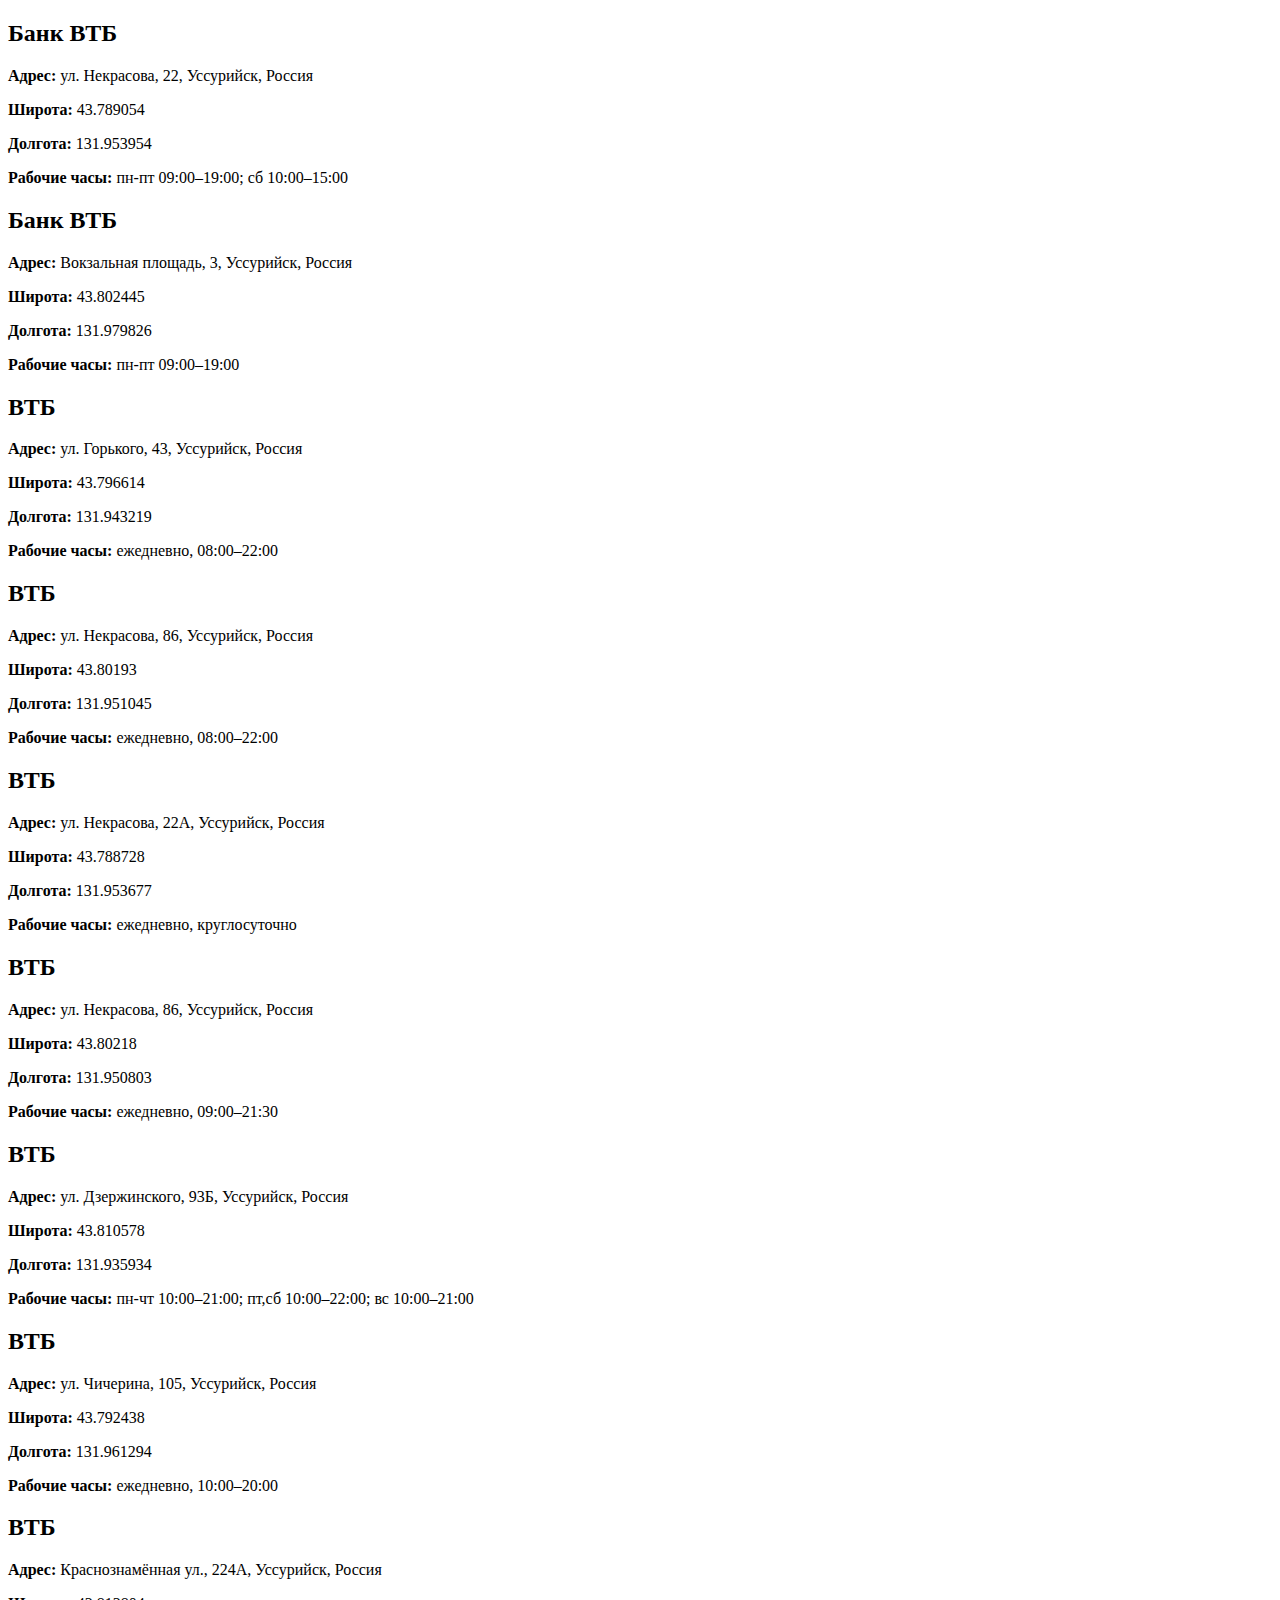
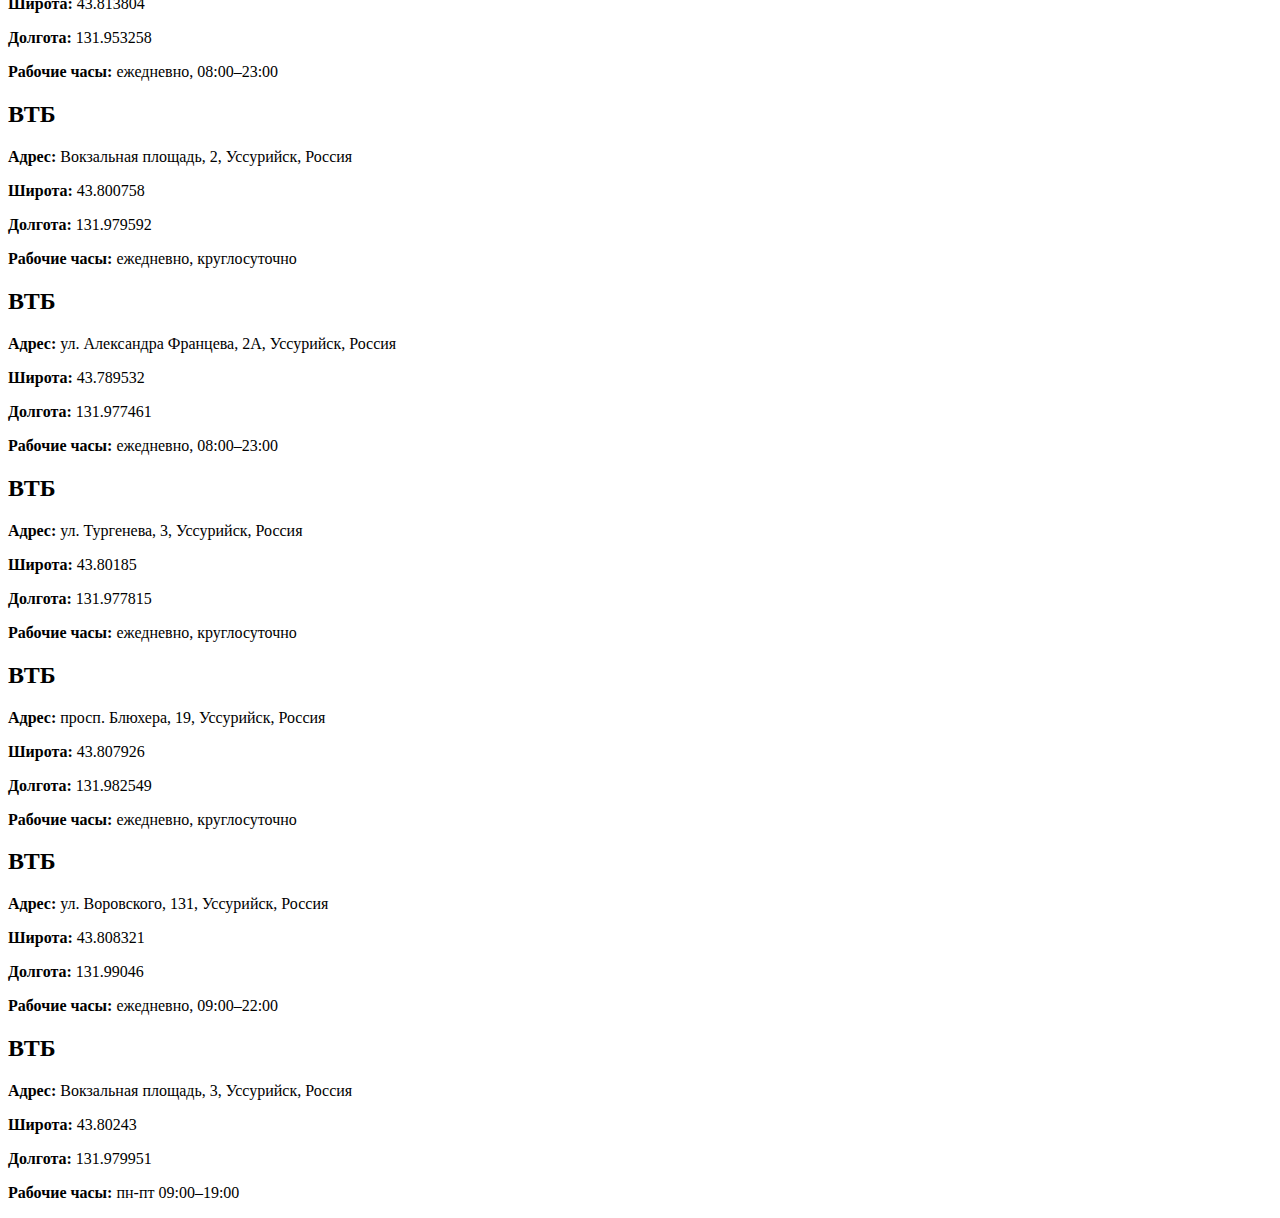
<file: testweb/loadData.html>
<!DOCTYPE html>
<html lang="en">
<head>
    <meta charset="UTF-8">
    <meta name="viewport" content="width=device-width, initial-scale=1.0">
    <title>Банки</title>
</head>
<body>
    <div id="banks-list"></div>

    <script>
        fetch('data.json')
            .then(response => response.json())
            .then(data => {
                const banksListDiv = document.getElementById('banks-list');

                // Перебираем объекты в массиве JSON и выводим информацию о банках
                data.forEach(bank => {
                    const bankDiv = document.createElement('div');
                    bankDiv.innerHTML = `
                        <h2>${bank.name}</h2>
                        <p><strong>Адрес:</strong> ${bank.address}</p>
                        <p><strong>Широта:</strong> ${bank.latitude}</p>
                        <p><strong>Долгота:</strong> ${bank.longitude}</p>
                        <p><strong>Рабочие часы:</strong> ${bank.working_hours.text}</p>
                    `;
                    banksListDiv.appendChild(bankDiv);
                });
            })
            .catch(error => {
                console.error('Ошибка загрузки файла:', error);
            });
    </script>
</body>
</html>
</file>
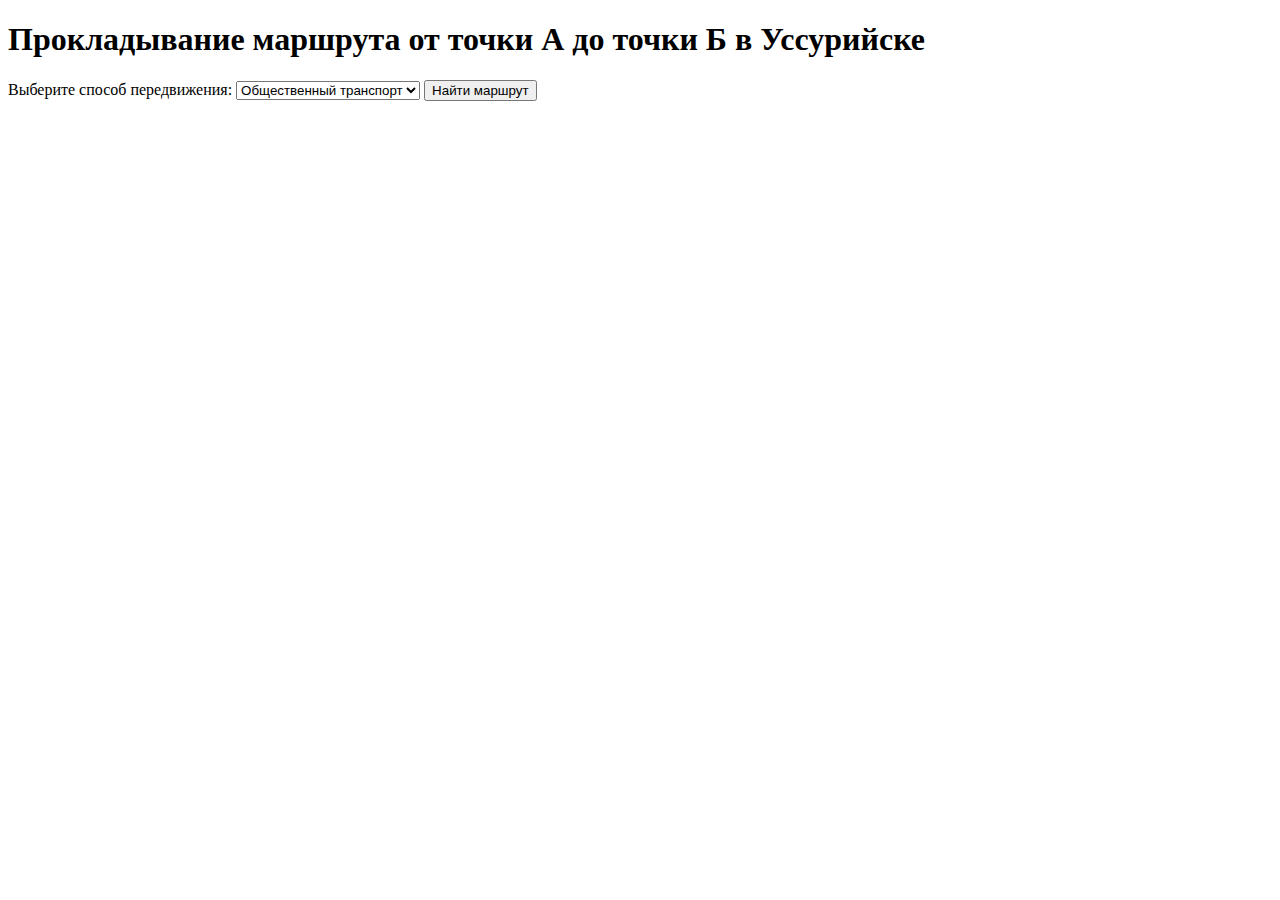
<file: testweb/marhs.html>
<!DOCTYPE html>
<html lang="en">
<head>
    <meta charset="UTF-8">
    <meta name="viewport" content="width=device-width, initial-scale=1.0">
    <title>Yandex Maps Example</title>
    <script src="https://api-maps.yandex.ru/2.1/?apikey=7a8a7af5-e2ee-4286-8ad5-a1cf4558f9bd&lang=ru_RU" type="text/javascript"></script>
    <style>
        #map {
            width: 100%;
            height: 500px;
        }
    </style>
</head>
<body>
    <h1>Прокладывание маршрута от точки А до точки Б в Уссурийске</h1>
    <div>
        <label for="mode">Выберите способ передвижения: </label>
        <select id="mode">
            <option value="masstransit">Общественный транспорт</option>
            <option value="pedestrian">Пешком</option>
            <option value="auto">Автомобиль</option>
        </select>
        <button onclick="calculateRoute()">Найти маршрут</button>
    </div>
    <div id="map"></div>
    <div id="routeInfo"></div>

    <script>
        var myMap;

        ymaps.ready(init);

        function init() {
            myMap = new ymaps.Map("map", {
                center: [43.7965, 131.9552], // Координаты Уссурийска
                zoom: 12 // Уровень масштабирования карты
            });
        }

        function calculateRoute() {
            var mode = document.getElementById('mode').value;
            var pointA = [43.7965, 131.9552]; // Точка А - Уссурийск
            var pointB = [43.8000, 131.9500]; // Точка Б - Примерные координаты в Уссурийске

            var routingMode;
            var multiRoute;

            if (mode === 'masstransit') {
                routingMode = 'masstransit';
                multiRoute = new ymaps.multiRouter.MultiRoute({
                    referencePoints: [pointA, pointB],
                    params: {
                        routingMode: routingMode
                    }
                }, {
                    boundsAutoApply: true
                });
            } else if (mode === 'pedestrian') {
                routingMode = 'pedestrian';
                multiRoute = new ymaps.multiRouter.MultiRoute({
                    referencePoints: [pointA, pointB],
                    params: {
                        routingMode: routingMode
                    }
                }, {
                    boundsAutoApply: true
                });
            } else if (mode === 'auto') {
                routingMode = 'auto';
                multiRoute = new ymaps.multiRouter.MultiRoute({
                    referencePoints: [pointA, pointB],
                    params: {
                        routingMode: routingMode,
                        avoidTrafficJams: true
                    }
                }, {
                    boundsAutoApply: true
                });
            }

            myMap.geoObjects.removeAll(); // Убираем старый маршрут с карты
            myMap.geoObjects.add(multiRoute); // Добавляем новый маршрут на карту

            // Выводим информацию о времени в пути и длине маршрута
            var routeInfo = document.getElementById('routeInfo');
            routeInfo.innerHTML = 'Длина маршрута: ' + (multiRoute.getLength() / 1000) + ' км<br>';
            routeInfo.innerHTML += 'Время в пути: ' + (multiRoute.getHumanTime()) + '<br>';
        }
    </script>
</body>
</html>
</file>
